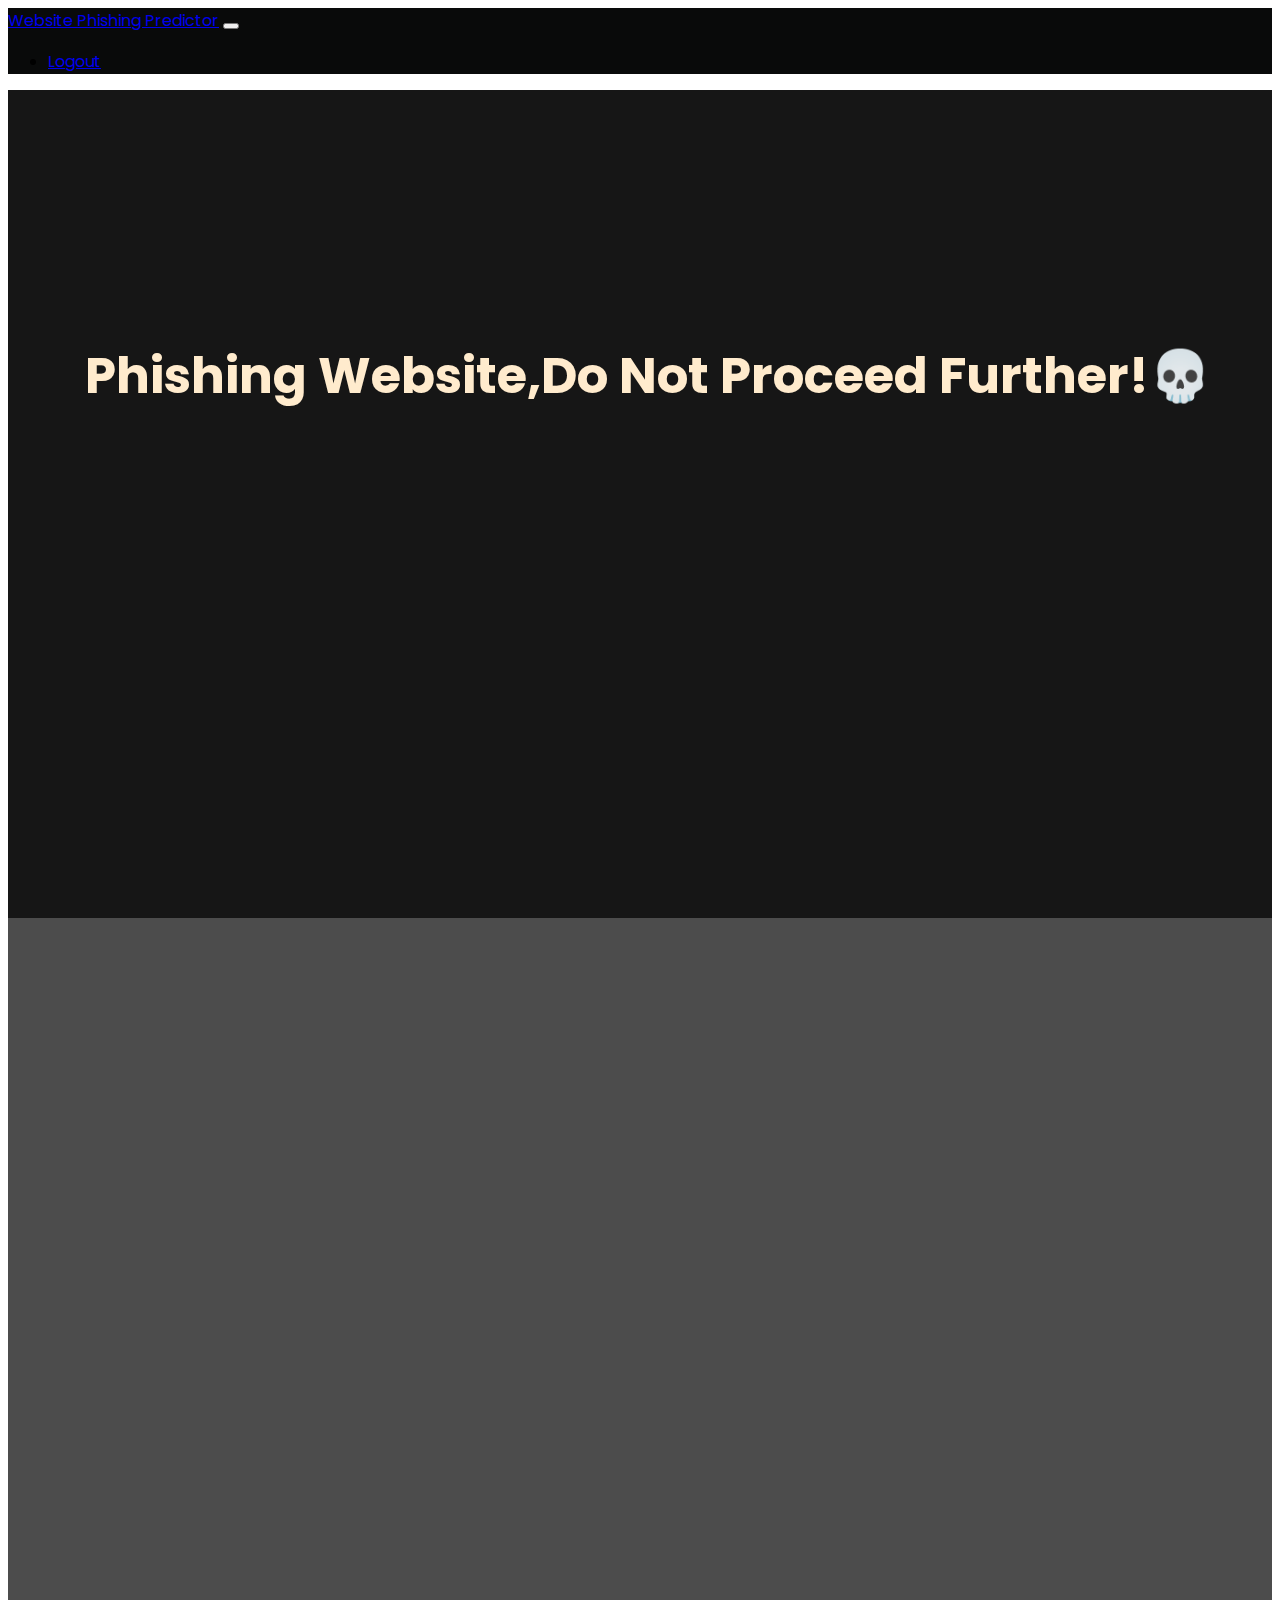
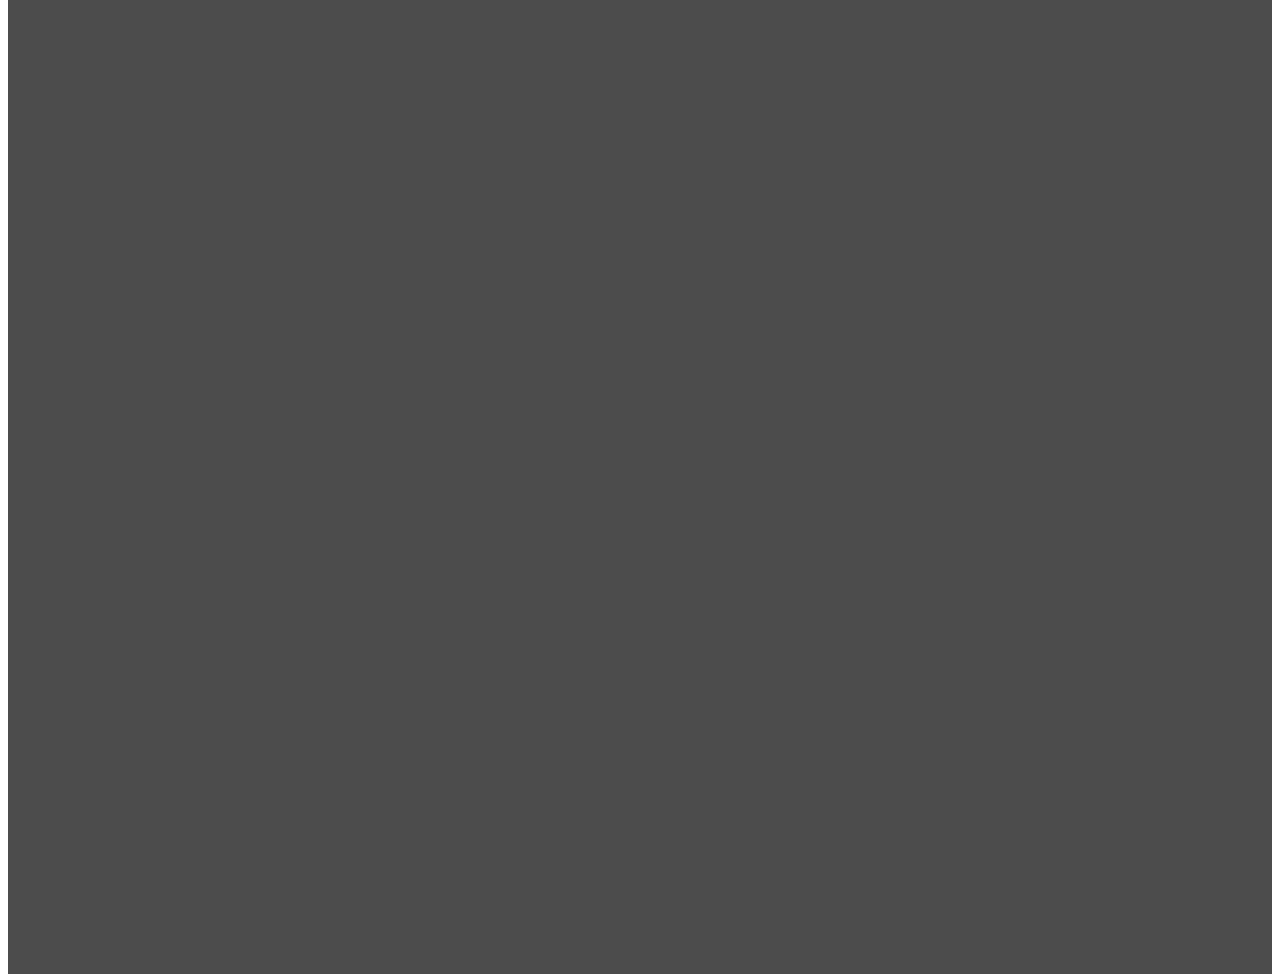
<file: templates/failure.html>
<!DOCTYPE html>
<html lang="en">

<head>
    <meta charset="UTF-8">
    <meta http-equiv="X-UA-Compatible" content="IE=edge">
    <meta name="viewport" content="width=device-width, initial-scale=1.0">
    <title>Phishing</title>
    <link href="https://cdn.jsdelivr.net/npm/bootstrap@5.0.1/dist/css/bootstrap.min.css" rel="stylesheet"
        integrity="sha384-+0n0xVW2eSR5OomGNYDnhzAbDsOXxcvSN1TPprVMTNDbiYZCxYbOOl7+AMvyTG2x" crossorigin="anonymous">
    <link rel="stylesheet" href="../static/css/styles.css">
</head>

<body>

    <nav class="navbar navbar-expand-lg navbar-dark nav-color">
        <div class="container-fluid">
            <a class="navbar-brand text-glow" href="/">Website Phishing Predictor</a>
            <button class="navbar-toggler" type="button" data-bs-toggle="collapse"
                data-bs-target="#navbarSupportedContent" aria-controls="navbarSupportedContent" aria-expanded="false"
                aria-label="Toggle navigation">
                <span class="navbar-toggler-icon"></span>
            </button>
             <div class="collapse navbar-collapse" id="navbarSupportedContent">
                <ul class="navbar-nav me-auto mb-2 mb-lg-0">
                    <li class="nav-item">
                        <a class="nav-link text-glow " aria-current="page" href="/">Logout</a>
                    </li>
                </ul>
            </div>

        </div>
    </nav>

    <div id="carouselExampleSlidesOnly" class="carousel slide" data-bs-ride="carousel">
        <div class="carousel-inner div-dimension">
            <div class="carousel-item active div-dimension" id="carousel-picture-1">
                <div class="div-dimension" id="carousel-picture-1"></div>
            </div>
            <div class="carousel-item">
                <div class="div-dimension" id="carousel-picture-2"></div>
            </div>
            <div class="carousel-item">
                <div class="div-dimension" id="carousel-picture-3"></div>
            </div>
        </div>
    </div>

    <div class="main">
        <div class="content">
            <div>
                <p class="content-heading"> <strong>Phishing Website,Do Not Proceed Further!💀</strong>
                </p>
            </div>
        </div>
    </div>

    <script src="https://cdn.jsdelivr.net/npm/@popperjs/core@2.9.2/dist/umd/popper.min.js"
        integrity="sha384-IQsoLXl5PILFhosVNubq5LC7Qb9DXgDA9i+tQ8Zj3iwWAwPtgFTxbJ8NT4GN1R8p"
        crossorigin="anonymous"></script>
    <script src="https://cdn.jsdelivr.net/npm/bootstrap@5.0.1/dist/js/bootstrap.min.js"
        integrity="sha384-Atwg2Pkwv9vp0ygtn1JAojH0nYbwNJLPhwyoVbhoPwBhjQPR5VtM2+xf0Uwh9KtT"
        crossorigin="anonymous"></script>

</body>

</html>
</file>
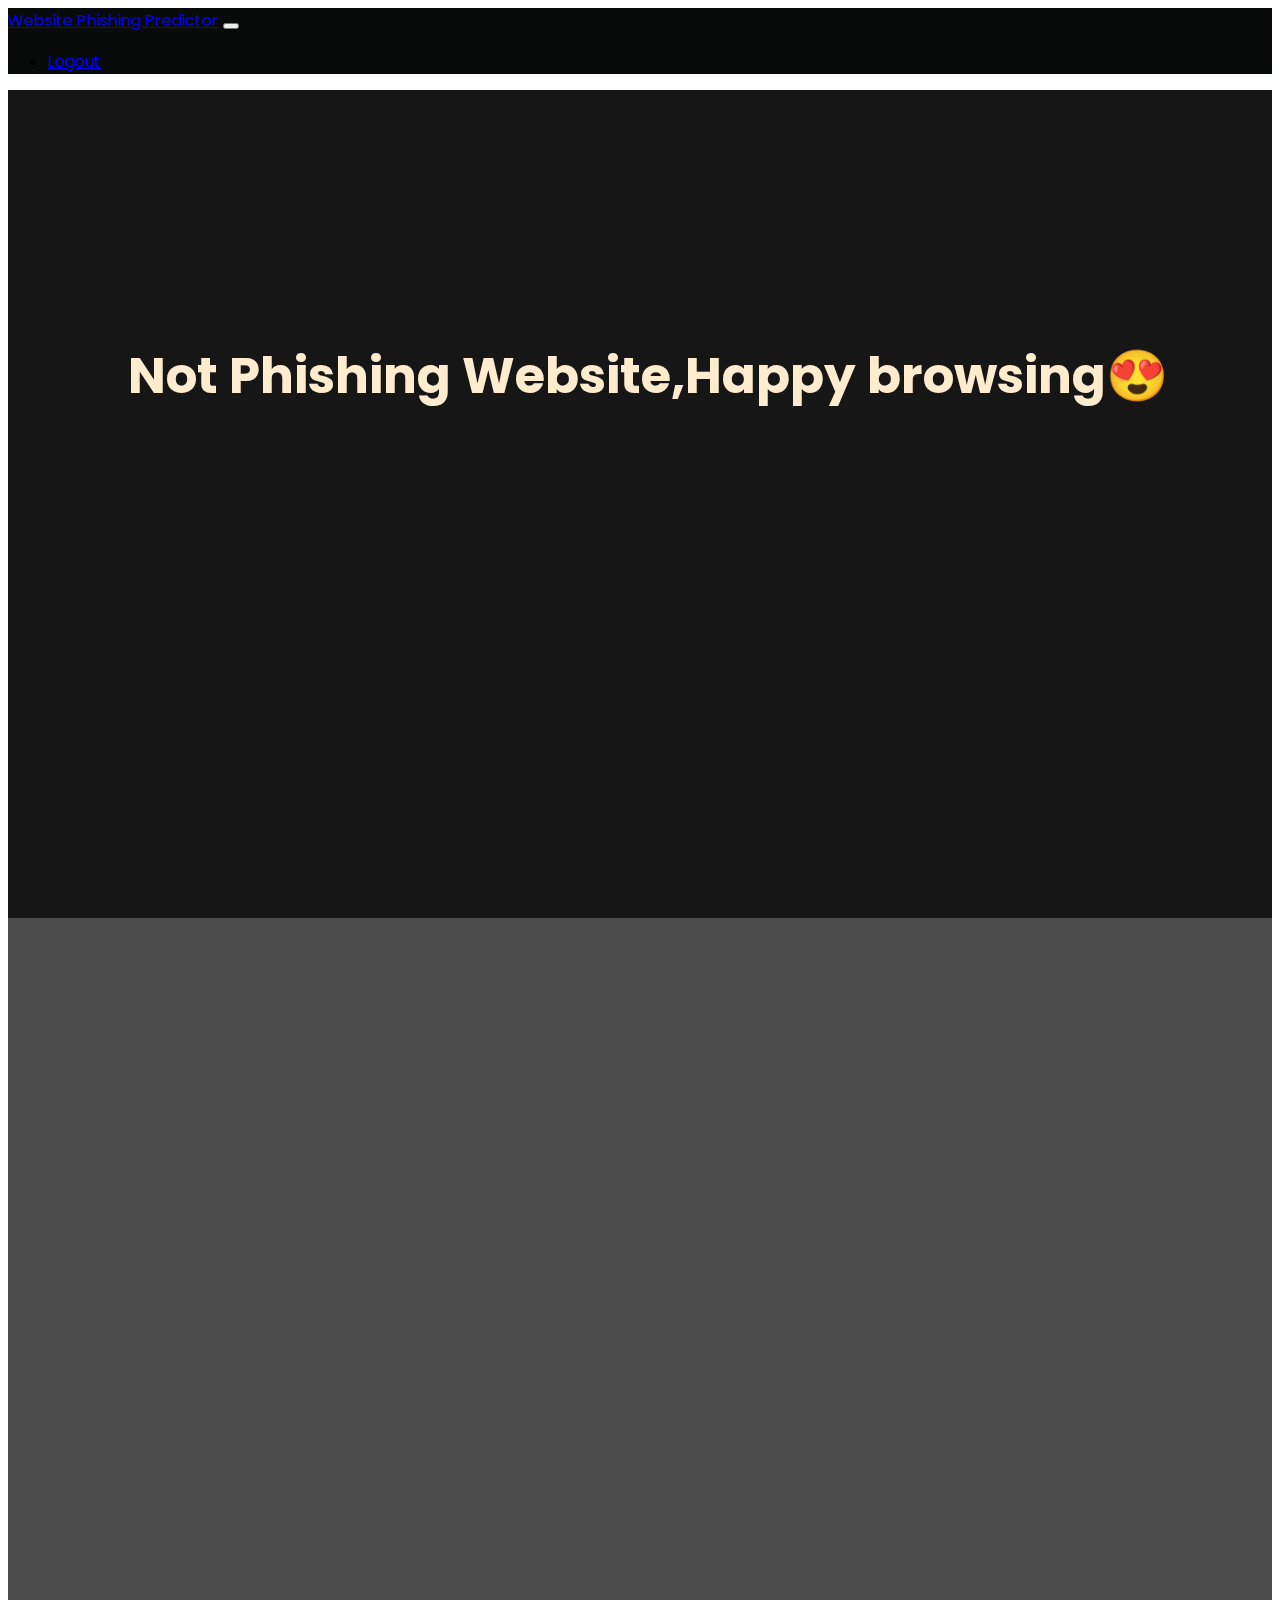
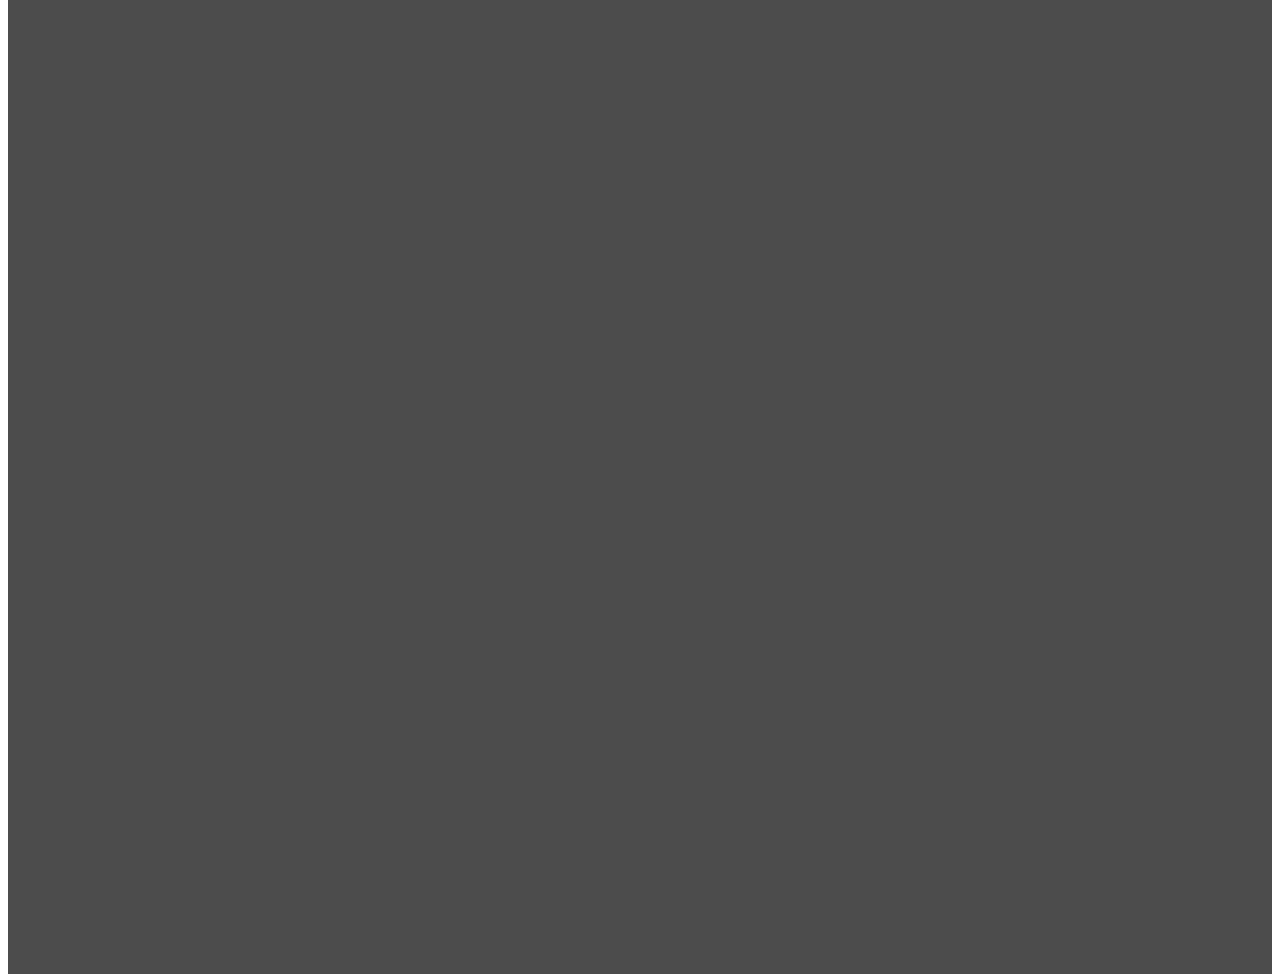
<file: templates/success.html>
<!DOCTYPE html>
<html lang="en">

<head>
    <meta charset="UTF-8">
    <meta http-equiv="X-UA-Compatible" content="IE=edge">
    <meta name="viewport" content="width=device-width, initial-scale=1.0">
    <title>Phishing</title>
    <link href="https://cdn.jsdelivr.net/npm/bootstrap@5.0.1/dist/css/bootstrap.min.css" rel="stylesheet"
        integrity="sha384-+0n0xVW2eSR5OomGNYDnhzAbDsOXxcvSN1TPprVMTNDbiYZCxYbOOl7+AMvyTG2x" crossorigin="anonymous">
    <link rel="stylesheet" href="../static/css/styles.css">
</head>

<body>

    <nav class="navbar navbar-expand-lg navbar-dark nav-color">
        <div class="container-fluid">
            <a class="navbar-brand text-glow" href="index.html">Website Phishing Predictor</a>
            <button class="navbar-toggler" type="button" data-bs-toggle="collapse"
                data-bs-target="#navbarSupportedContent" aria-controls="navbarSupportedContent" aria-expanded="false"
                aria-label="Toggle navigation">
                <span class="navbar-toggler-icon"></span>
            </button>
     <div class="collapse navbar-collapse" id="navbarSupportedContent">
                <ul class="navbar-nav me-auto mb-2 mb-lg-0">
                    <li class="nav-item">
                        <a class="nav-link text-glow " aria-current="page" href="/">Logout</a>
                    </li>
                </ul>
            </div>
        </div>
    </nav>

    <div id="carouselExampleSlidesOnly" class="carousel slide" data-bs-ride="carousel">
        <div class="carousel-inner div-dimension">
            <div class="carousel-item active div-dimension" id="carousel-picture-1">
                <div class="div-dimension" id="carousel-picture-1"></div>
            </div>
            <div class="carousel-item">
                <div class="div-dimension" id="carousel-picture-2"></div>
            </div>
            <div class="carousel-item">
                <div class="div-dimension" id="carousel-picture-3"></div>
            </div>
        </div>
    </div>

    <div class="main">
        <div class="content">
            <div>
                <p class="content-heading"> <strong>Not Phishing Website,Happy browsing😍</strong></p>
            </div>
        </div>
    </div>

    <script src="https://cdn.jsdelivr.net/npm/@popperjs/core@2.9.2/dist/umd/popper.min.js"
        integrity="sha384-IQsoLXl5PILFhosVNubq5LC7Qb9DXgDA9i+tQ8Zj3iwWAwPtgFTxbJ8NT4GN1R8p"
        crossorigin="anonymous"></script>
    <script src="https://cdn.jsdelivr.net/npm/bootstrap@5.0.1/dist/js/bootstrap.min.js"
        integrity="sha384-Atwg2Pkwv9vp0ygtn1JAojH0nYbwNJLPhwyoVbhoPwBhjQPR5VtM2+xf0Uwh9KtT"
        crossorigin="anonymous"></script>

</body>

</html>
</file>
<file: static/css/styles.css>
@import url('https://fonts.googleapis.com/css2?family=Poppins:wght@300&display=swap');

*{
    font-family: 'Poppins', sans-serif;
}

.nav-color{
    background-color: #090a0a;
}

.text-color{
    color: whitesmoke;
}

.div-dimension{
    width: 100%;
    height: 92vh;
}

#carousel-picture-1{
    background: rgba(0, 0, 0, 0.7) url(https://cdn.pixabay.com/photo/2019/03/06/12/05/security-4038164_1280.jpg);
    background-size: cover;
    background-blend-mode: darken;
}

#carousel-picture-2{
    background: rgba(0, 0, 0, 0.7) url(https://cdn.pixabay.com/photo/2022/01/09/17/08/phishing-6926470_1280.png);
    background-size: cover;
    background-blend-mode: darken;
}

#carousel-picture-3{
    background: rgba(0, 0, 0, 0.7) url(https://source.unsplash.com/1600x900/?nature);
    background-size: cover;
    background-blend-mode: darken;
}

.main{
    position: absolute;
    transform: translate(0, -70vh);
    width: 100%;
    margin: 0px auto;
    color: blanchedalmond;
}

#reg-main{
    transform: translate(0, -90vh);
}

#login-main{
    transform: translate(0, -80vh);
}

#pred-main{
    transform: translate(0, -95vh);
}

.content-heading{
    font-size: 50px;
    text-align: center;
    margin: 50px auto;
    color: navyblue;
}

.submit-button{
    margin: 50px auto;
    text-align: center;
}

.button-glow:hover{
    color: rgb(0, 0, 0);
    box-shadow: 0 5px 15px rgba(255, 255, 255, 0.4);
}

.background-image{
    background: rgba(0, 0, 0, 0.7) url(https://cdn.pixabay.com/photo/2019/03/06/12/05/security-4038164_1280.jpg);
    background-size: cover;
    background-blend-mode: darken;
}

.text-glow{
    animation: all 0.5s ease-in-out;
}

.text-glow:hover{
    text-shadow: 0 5px 15px rgba(255, 255, 255, 0.932);
}

.form-location{
    width: 50%;
    margin: auto;
}

.form-placeholder{
    color: white;
    background-color: #090a0a;
    border: none;
}

.form-placeholder:focus{
    color: white;
    background-color: #090a0a;
    border: none;
}
</file>
